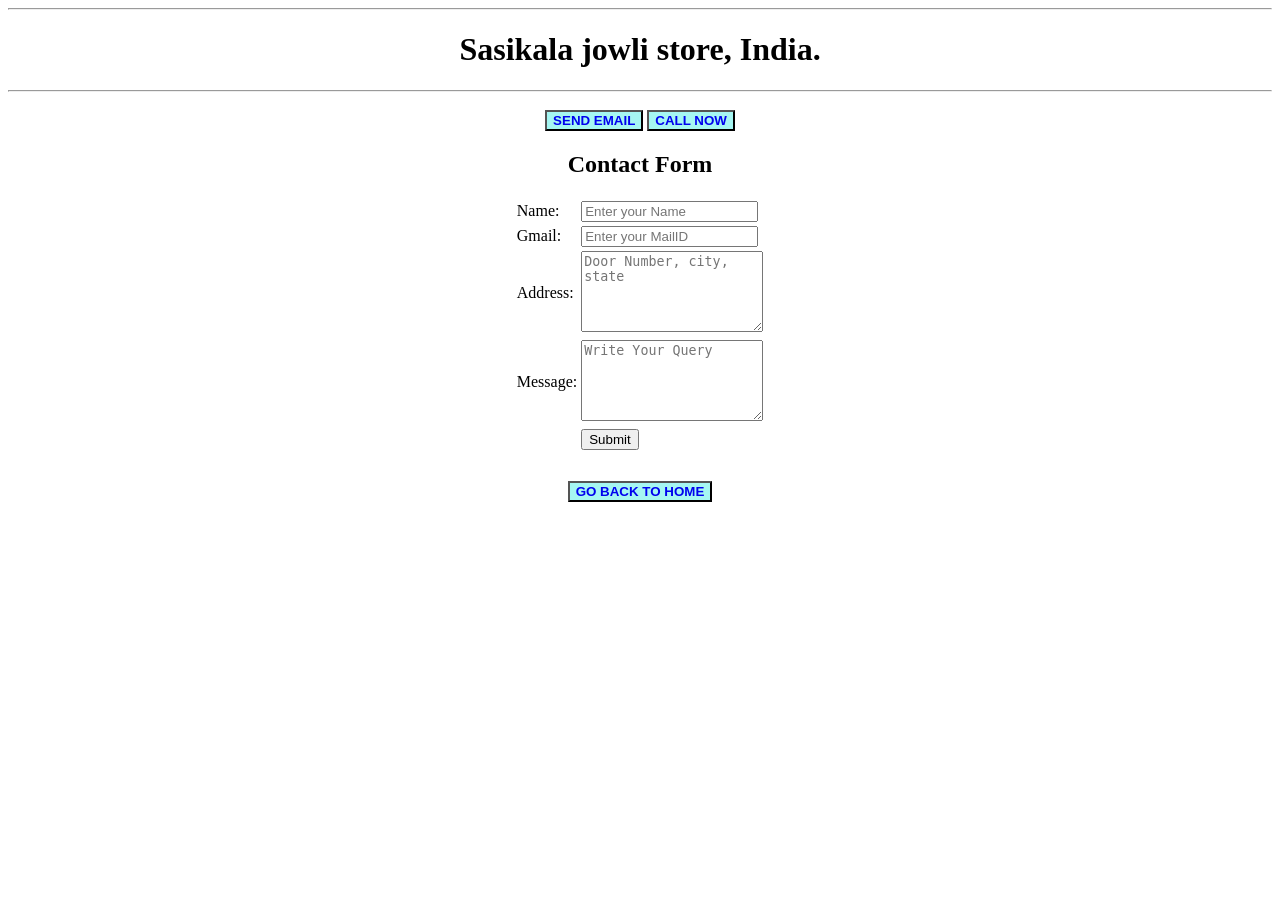
<file: OCTA/contact us.html>
<!DOCTYPE html>
<html lang="en">
<head>
    <meta charset="UTF-8">
    <meta name="viewport" content="width=device-width, initial-scale=1.0">
    <title>Contact Us</title>
    <style>
        body {
            text-align: center;
        }

        a {
            text-decoration: none;
            font-weight: bold;
        }

        button {
            background-color: rgb(165, 246, 242);
            border-color: black;
            margin-top: 10px;
        }
    </style>
</head>
<body>
    <hr>
    <div></div>
    <center>
        <h1>Sasikala jowli store, India.</h1>
        <hr>
        <button><a href="sasikala1234@gmail.com">SEND EMAIL</a></button>
        <button><a href="tel:+919514185035">CALL NOW</a></button>
    </center>

    <center>
        <h2>Contact Form</h2>
        <form action="mailto:viji2601" method="post" enctype="text/plain">
            <table>
                <tr><td>Name:</td><td><input type="text" placeholder="Enter your Name" name="Client Name"></td></tr>
                <tr><td>Gmail:</td><td><input type="email" placeholder="Enter your MailID" name="Client Email"></td></tr>
                <tr><td>Address:</td><td><textarea name="Address" cols="20" rows="5" placeholder="Door Number, city, state"></textarea></td></tr>
                <tr><td>Message:</td><td><textarea name="Message" cols="20" rows="5" placeholder="Write Your Query"></textarea></td></tr>
                <tr><td></td><td><input type="submit"></td></tr>
            </table>
        </form>
    </center>
    <br>
        <button><a href="index.html">GO BACK TO HOME</a></button><br><br>
    
</body>
</html>
</file>
